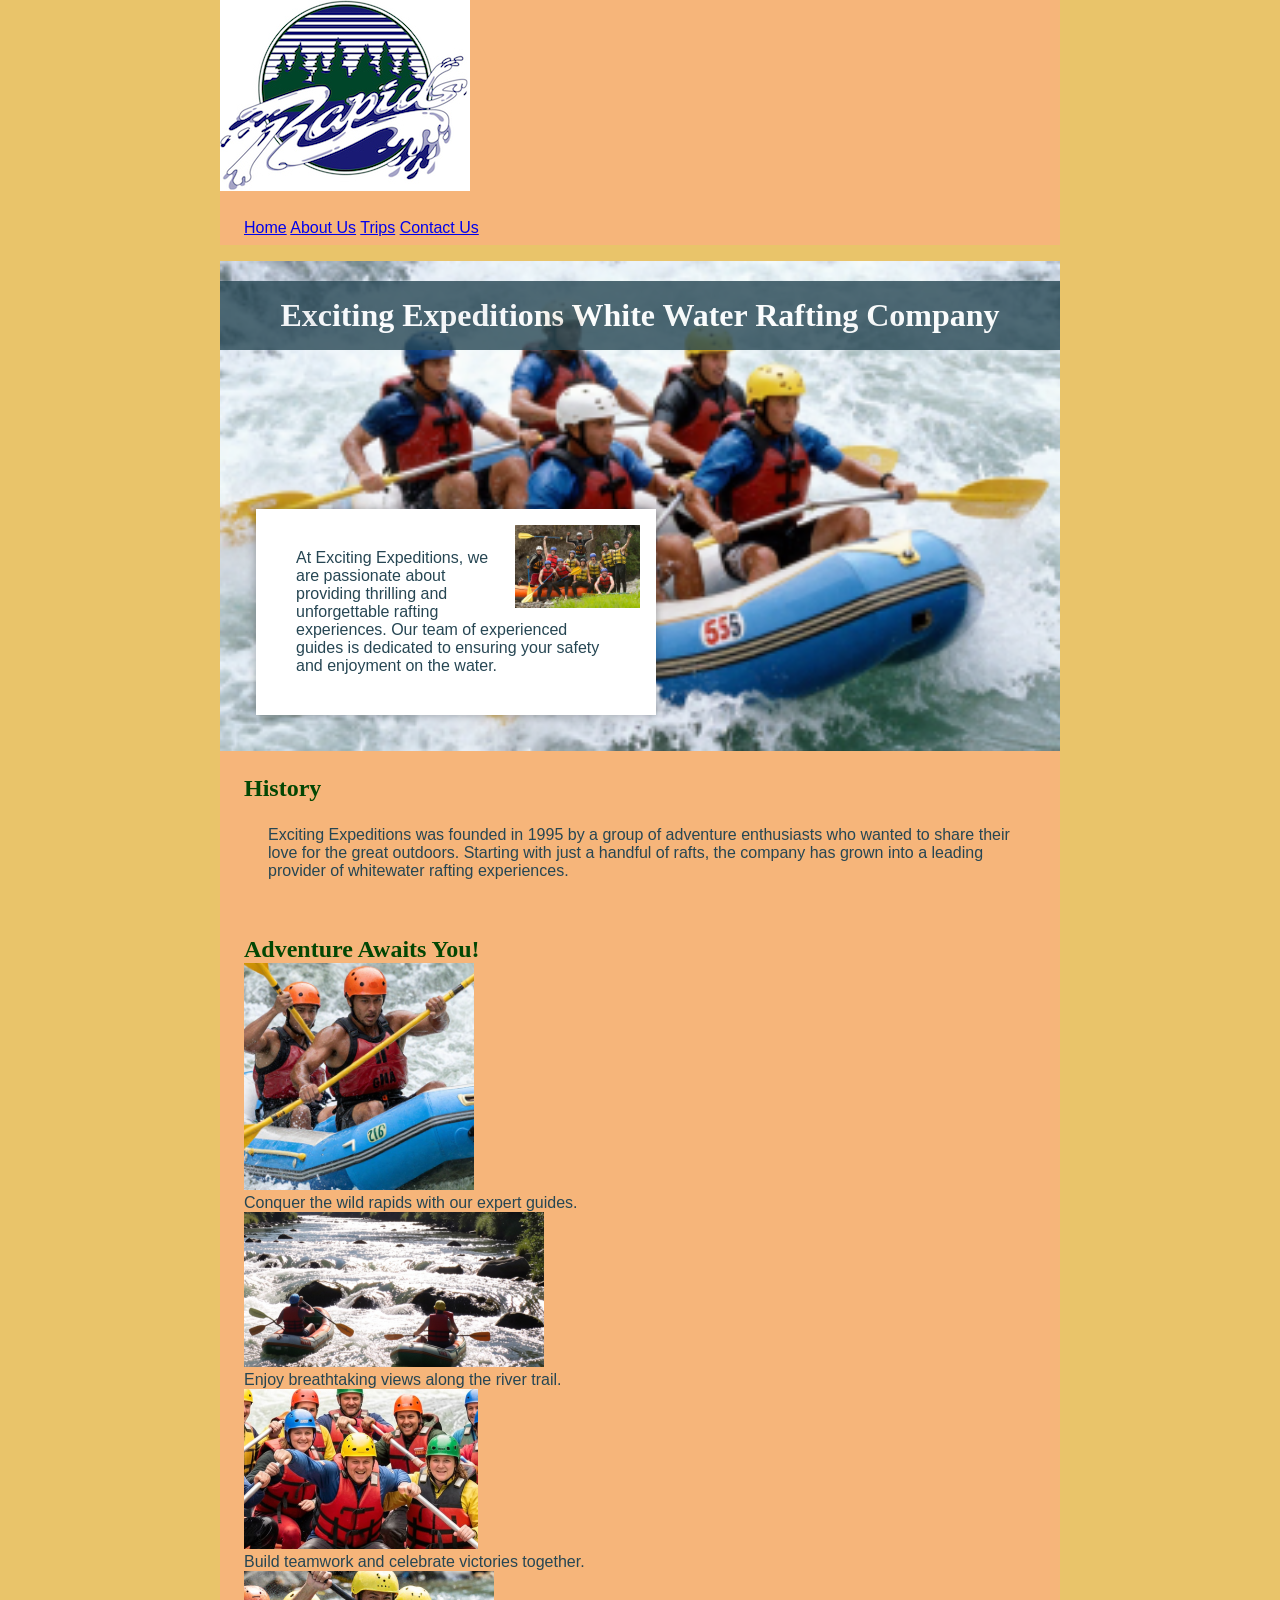
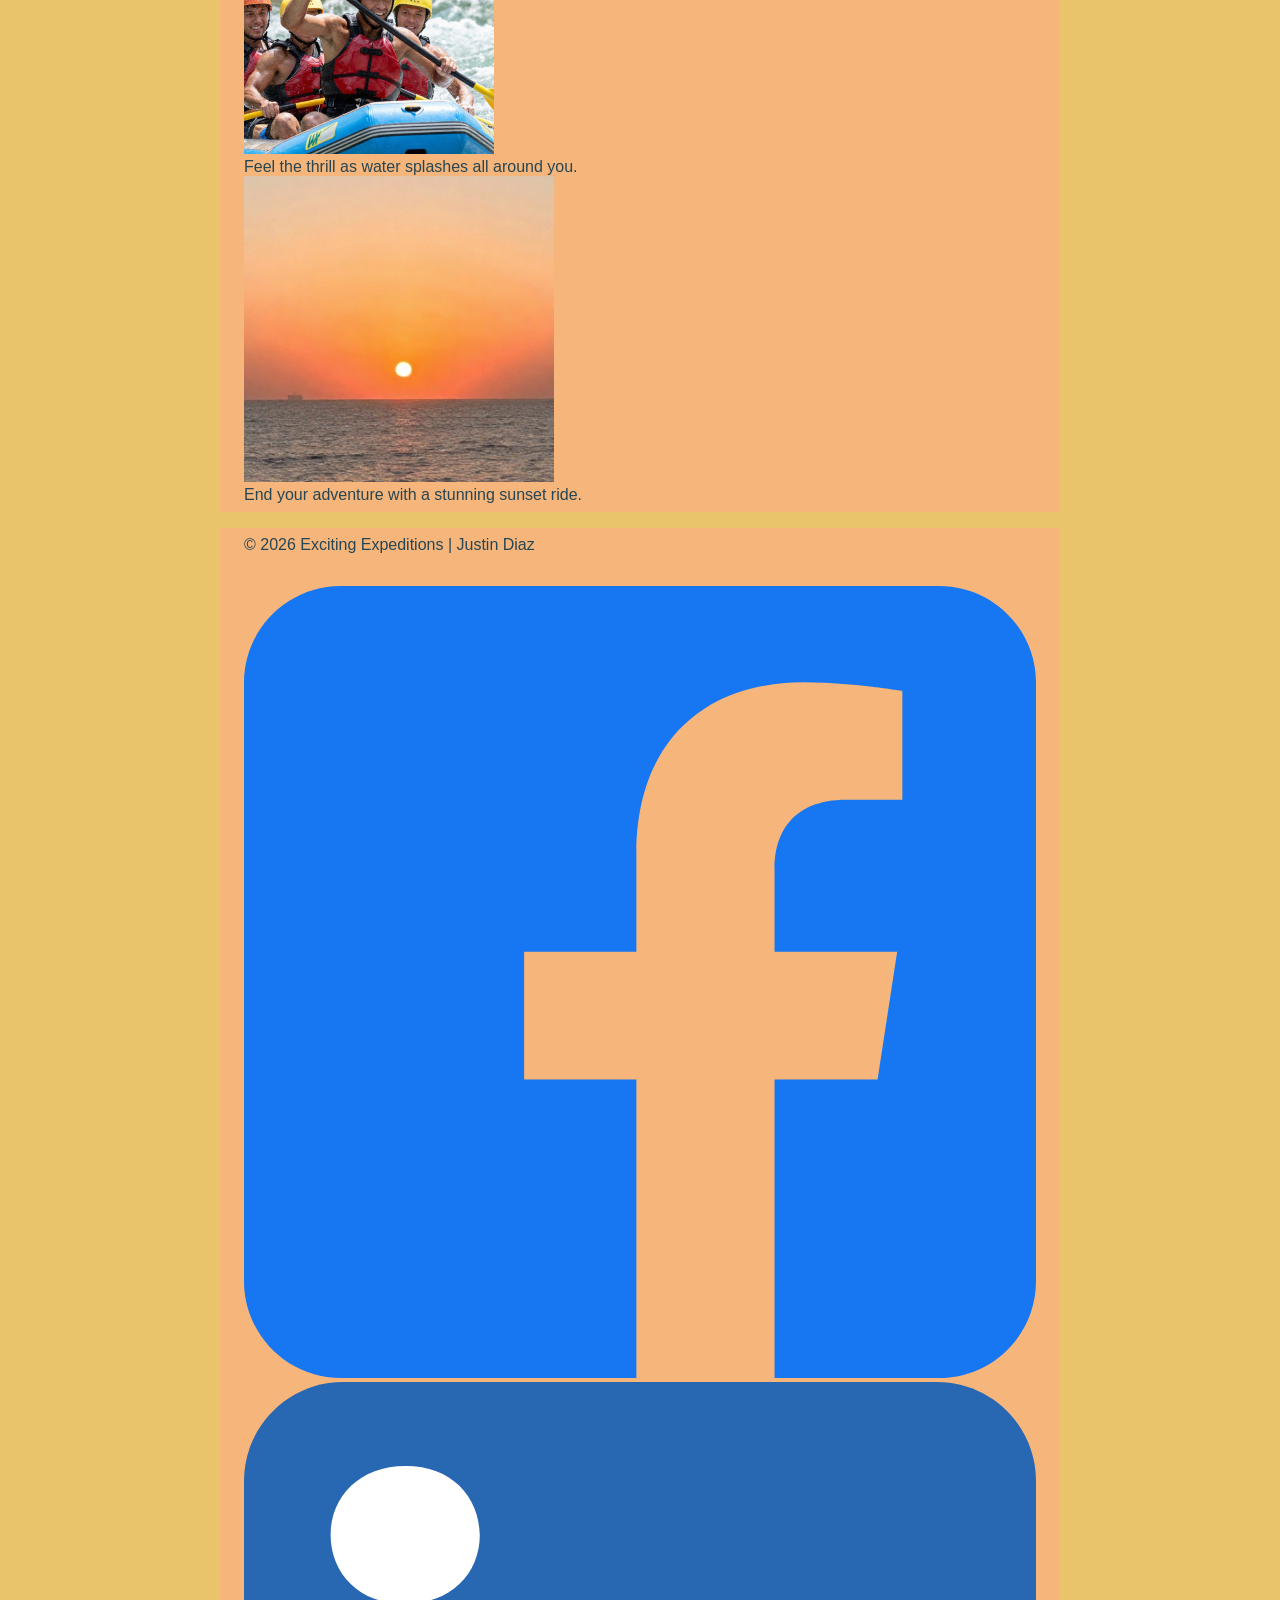
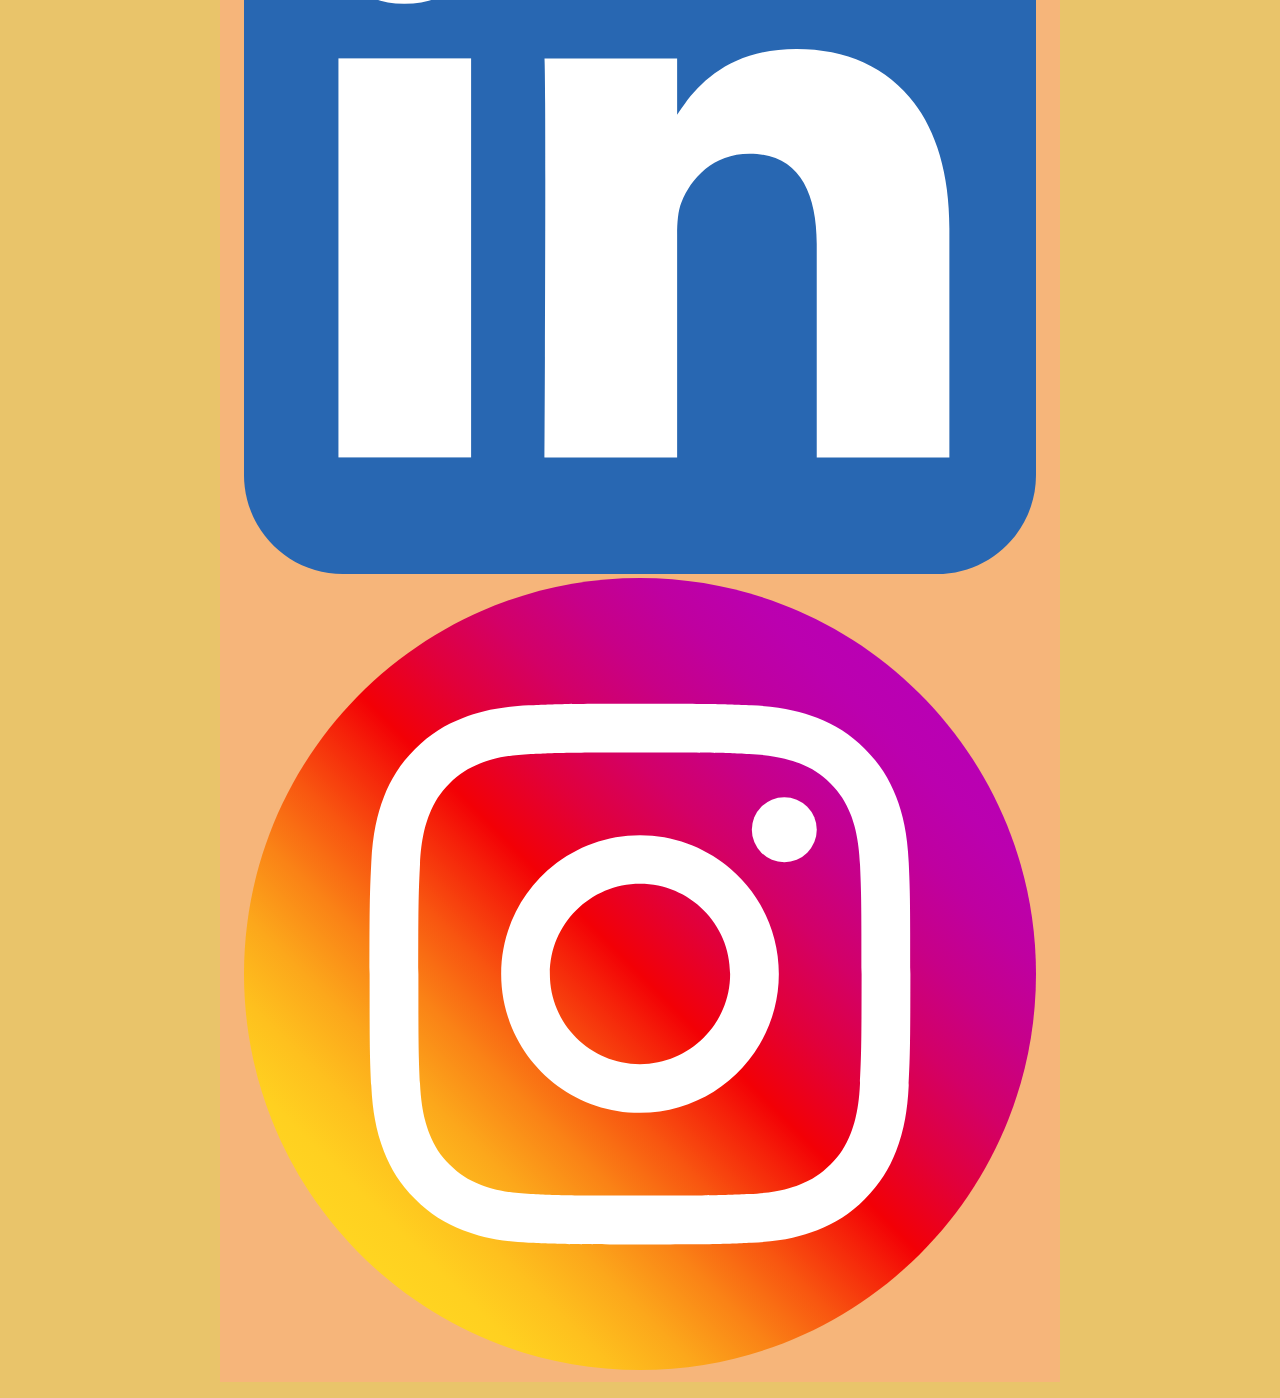
<file: wwr/index.html>
<!DOCTYPE html>
<html lang="en">

<head>
    <meta charset="UTF-8">
    <meta name="viewport" content="width=device-width, initial-scale=1.0">
    <meta name="description" content="About Us - Exciting Expeditions White Water Rafting Company">
    <meta name="author" content="Justin Diaz">
    <title>About Us - Exciting Expeditions</title>
    <link rel="stylesheet" href="styles/rafting.css">
</head>

<body>

    <!-- HEADER -->
    <header>
        <img src="images/logo.jpg" alt="Exciting Expeditions Logo">
        <nav>
            <a href="index.html">Home</a>
            <a href="about.html">About Us</a>
            <a href="trips.html">Trips</a>
            <a href="contact.html">Contact Us</a>
        </nav>
    </header>

    <main>

        <!-- HERO SECTION -->
        <div class="hero">
            <img src="images/rafting-hero.png" alt="Rafting Adventure">
            <h1>Exciting Expeditions White Water Rafting Company</h1>
            <article>
                <img src="images/guide.jpg" alt="Rafting Guide">
                <p>
                    At Exciting Expeditions, we are passionate about providing thrilling and
                    unforgettable rafting experiences.
                    Our team of experienced guides is dedicated to ensuring your safety and
                    enjoyment on the water.
                </p>
            </article>
        </div>

        <!-- HISTORY SECTION -->
        <section>
            <h2>History</h2>
            <p>
                Exciting Expeditions was founded in 1995 by a group of adventure
                enthusiasts who wanted to share their love for the great outdoors.
                Starting with just a handful of rafts, the company has grown into a
                leading provider of whitewater rafting experiences.
            </p>
        </section>

        <!-- ADVENTURE AWAITS SECTION -->
        <section>
            <h2>Adventure Awaits You!</h2>
            <figure>
                <img src="images/rapid1.png" alt="Rafting through wild rapids">
                <figcaption>Conquer the wild rapids with our expert guides.</figcaption>
            </figure>
            <figure>
                <img src="images/scenic2.png" alt="Scenic river view">
                <figcaption>Enjoy breathtaking views along the river trail.</figcaption>
            </figure>
            <figure>
                <img src="images/team3.png" alt="Rafting team celebrating">
                <figcaption>Build teamwork and celebrate victories together.</figcaption>
            </figure>
            <figure>
                <img src="images/splash4.png" alt="Rafting splash moment">
                <figcaption>Feel the thrill as water splashes all around you.</figcaption>
            </figure>
            <figure>
                <img src="images/sunset5.png" alt="Rafting at sunset">
                <figcaption>End your adventure with a stunning sunset ride.</figcaption>
            </figure>
        </section>

    </main>

    <!-- FOOTER -->
    <footer>
        <p>&copy; 2026 Exciting Expeditions | Justin Diaz</p>
        <nav class="socialmedia">
            <a href="https://www.facebook.com">
                <img src="images/facebook.svg" alt="Facebook">
            </a>
            <a href="https://www.linkedin.com">
                <img src="images/linkendin.svg" alt="LinkedIn">
            </a>
            <a href="https://www.instagram.com">
                <img src="images/instagram.svg" alt="Instagram">
            </a>
        </nav>
    </footer>

</body>

</html>
</file>
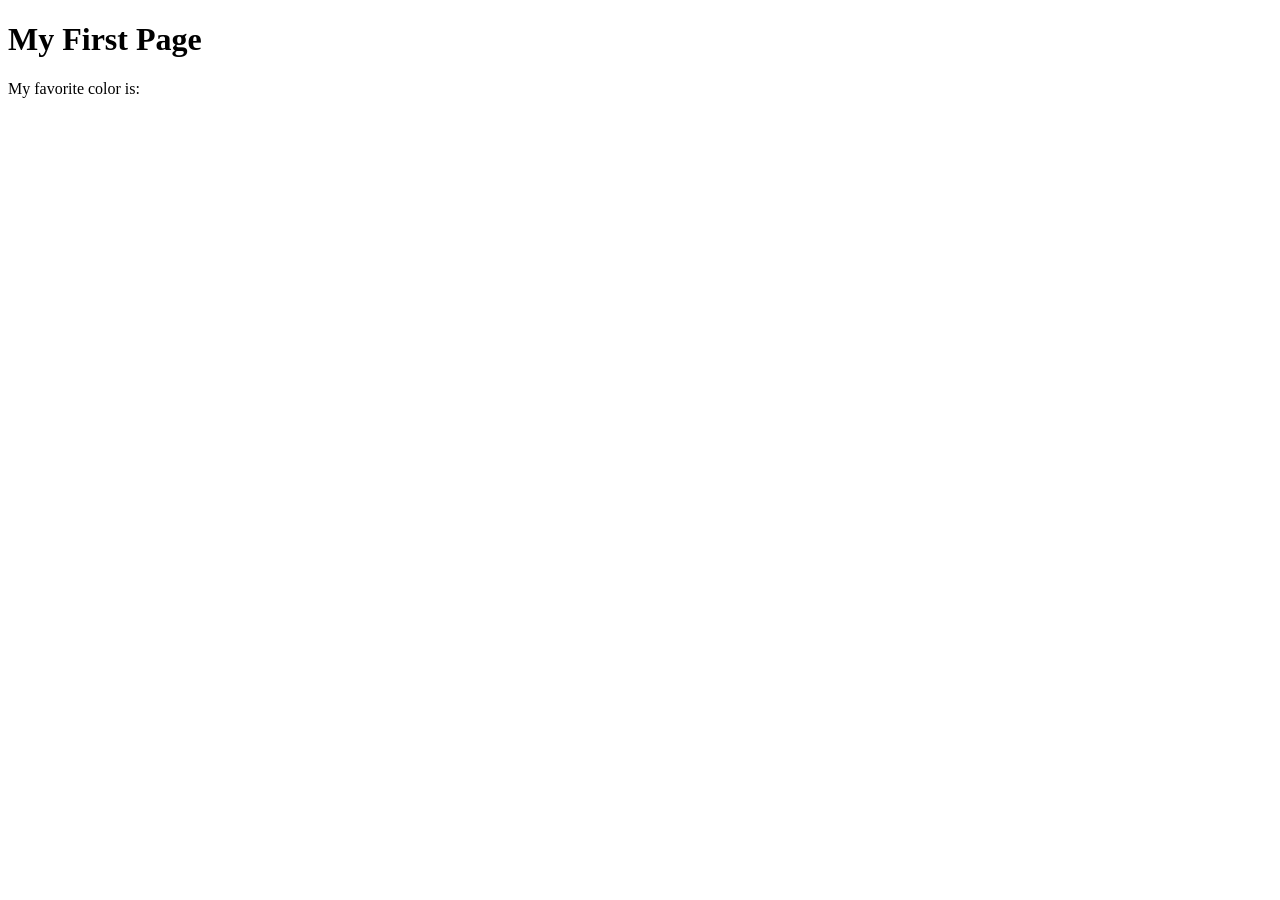
<file: week01/first-page.html>
<!DOCTYPE html>
<html lang="en">
<head>
    <meta charset="UTF-8">
    <meta name="viewport" content="width=device-width, initial-scale=1.0">
    <title>My First Page</title>
</head>
<body>
    <h1>My First Page</h1>
    <p>My favorite color is: </p>
</body>
</html>
</file>
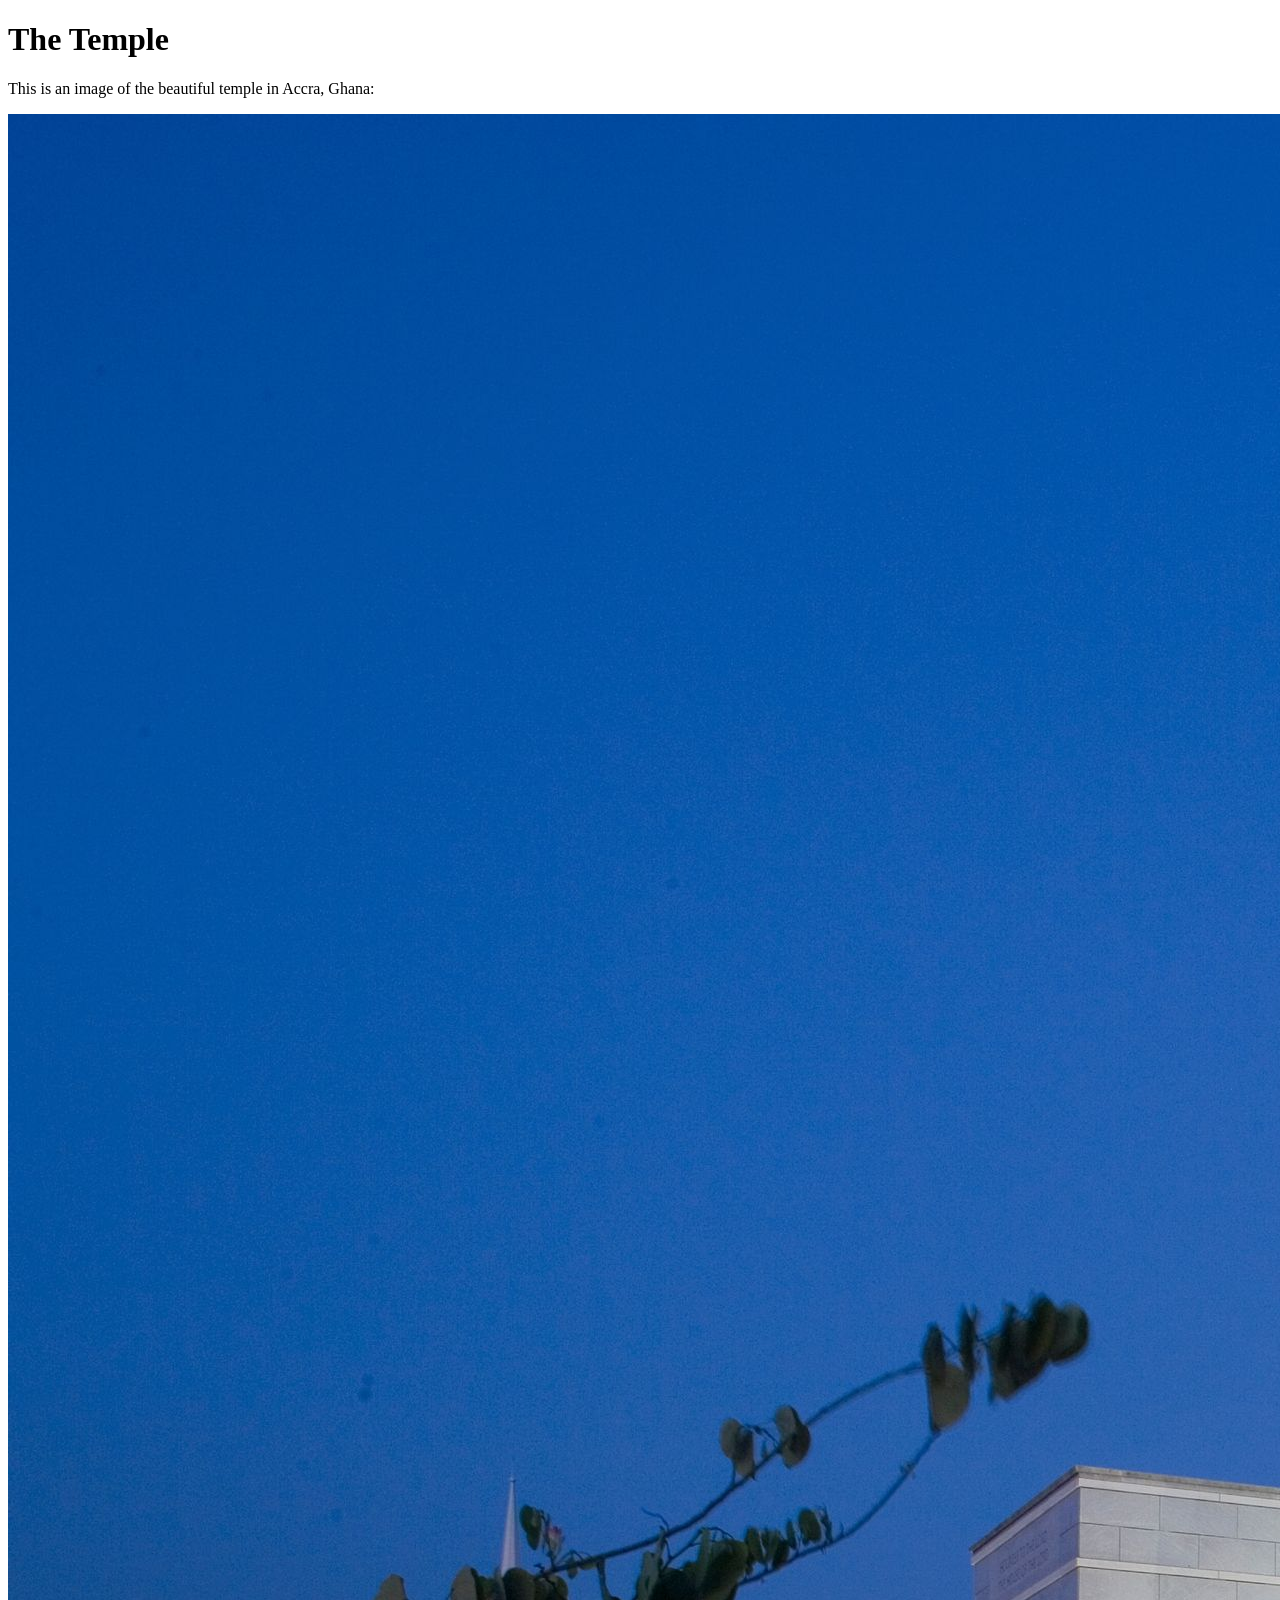
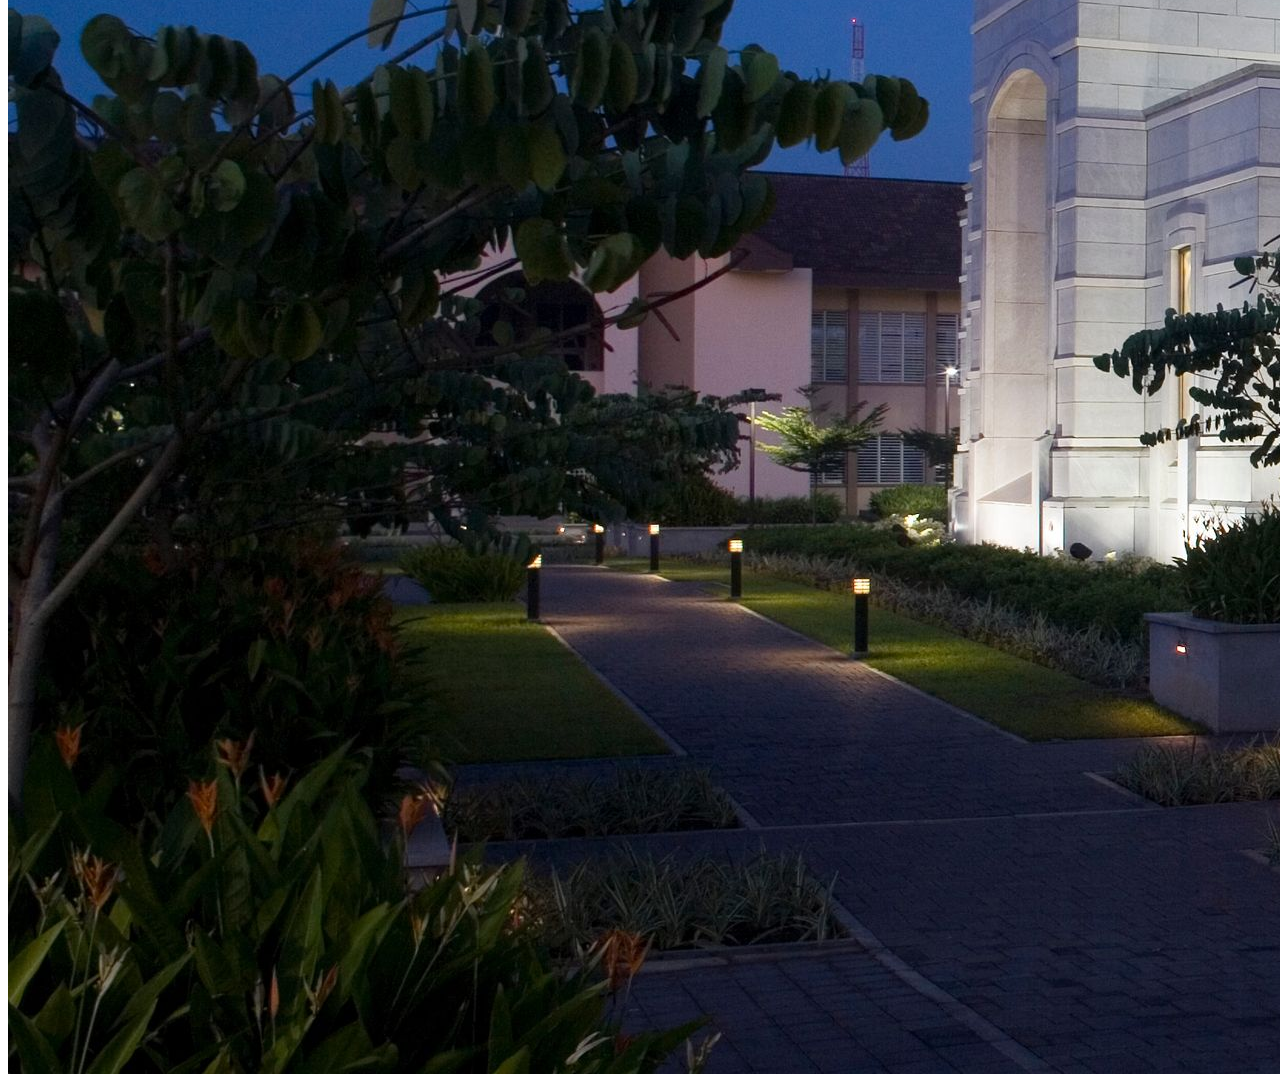
<file: week01/images.html>
<!DOCTYPE html>
<html lang="en">
<head>
    <meta charset="UTF-8">
    <meta name="viewport" content="width=device-width, initial-scale=1.0">
    <title>Temple Image</title>
</head>
<body>
    <h1>The Temple</h1>
    <p>This is an image of the beautiful temple in Accra, Ghana:</p>
    <img src="images/temple-large.jpeg" alt="The Accra Ghana Temple">
    
</body>
</html>
</file>
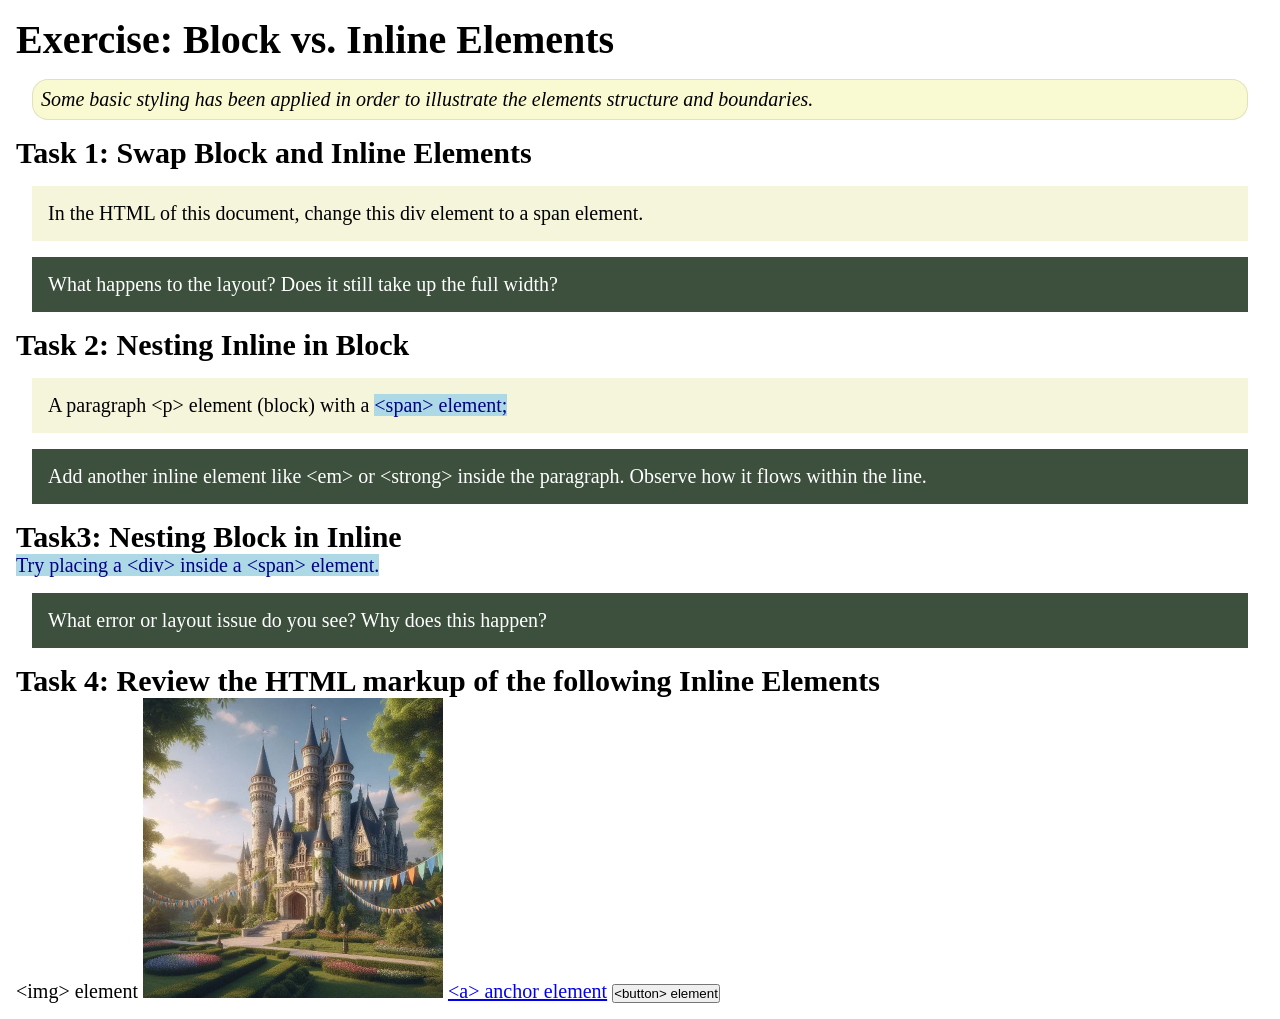
<file: week02/block-vs-inline.html>
<!DOCTYPE html>
<html lang="en">

<head>
    <meta charset="UTF-8">
    <meta name="viewport" content="width=device-width, initial-scale=1.0">
    <title>Exercise: Block vs. Inline Elements</title>
    <link rel="stylesheet" href="styles/block-vs-inline.css">
</head>

<body>
    <main>
        <h1>Exercise: Block vs. Inline Elements</h1>
        <p class="note">Some basic styling has been applied in order to illustrate the elements structure and
            boundaries.</p>

        <h2>Task 1: Swap Block and Inline Elements</h2>
        <div>In the HTML of this document, change this div element to a span element.</div>

        <p class="question">What happens to the layout? Does it still take up the full width?</p>

        <h2>Task 2: Nesting Inline in Block</h2>
        <p>A paragraph &lt;p&gt; element (block) with a <span>&lt;span&gt; element;</span></p>
        <p class="question">Add another inline element like &lt;em&gt; or &lt;strong&gt; inside the paragraph. Observe
            how it flows within the line.</p>

        <h2>Task3: Nesting Block in Inline</h2>
        <span>Try placing a &lt;div&gt; inside a &lt;span&gt; element.</span>
            <p class="question">What error or layout issue do you see? Why does this happen?</p>


            <h2>Task 4: Review the HTML markup of the following Inline Elements</h2>
        &lt;img&gt; element
        <img src="images/castle.webp" alt="placeholder image (images are inline)" width="300" height="300">
        <a href="https://churchofjesuschrist.org">&lt;a&gt; anchor element</a>
        <button type="button">&lt;button&gt; element</button>
    </main>
</body>

</html>
</file>
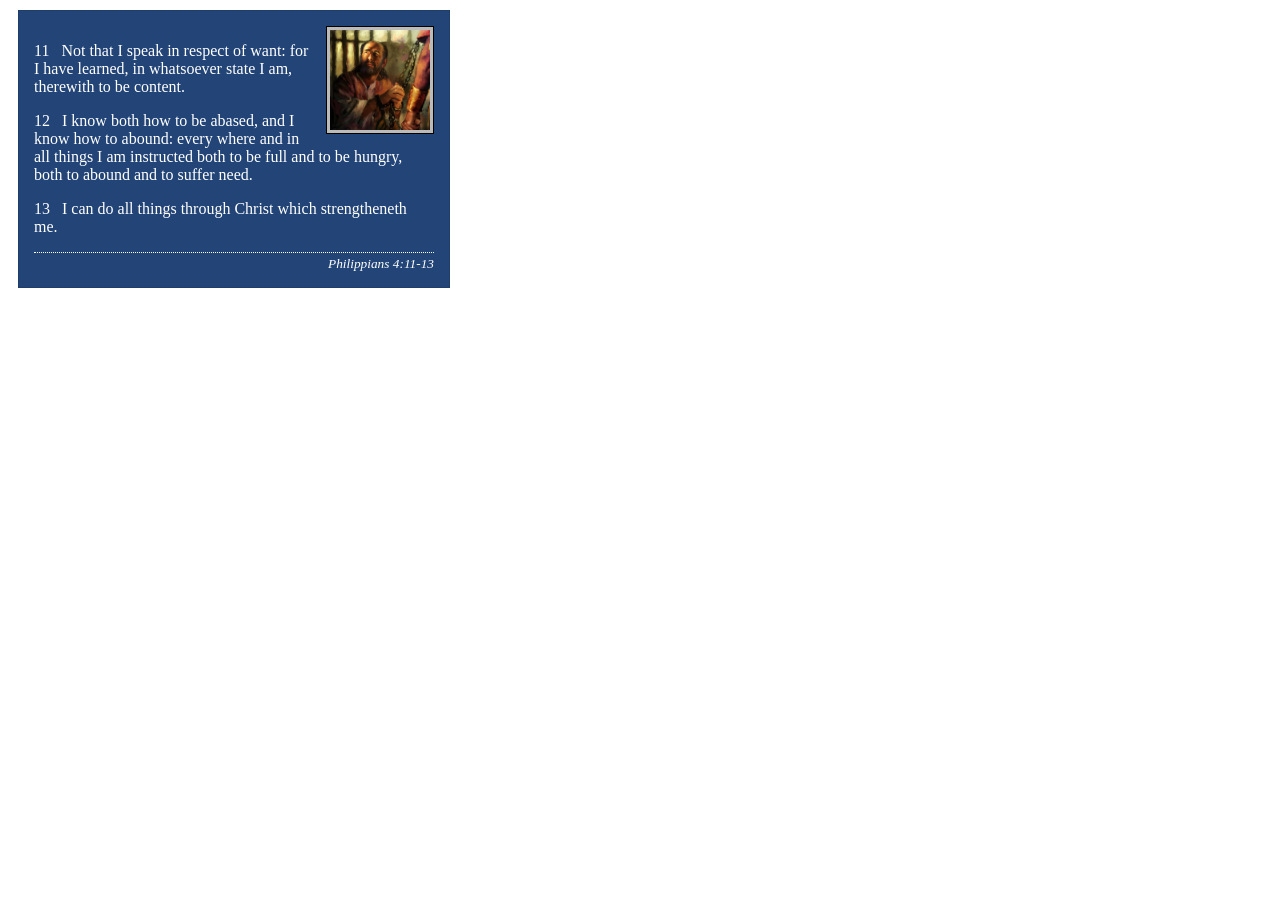
<file: week02/box-model-solution.html>
<!DOCTYPE html>
<html lang="en">
<head>
    <meta charset="UTF-8">
    <meta name="viewport" content="width=device-width, initial-scale=1.0">
    <title>Box Model Activity</title>
    <link rel="stylesheet" href="styles/box-model-solution.css">
</head>
<body>
    <main>
        <div class="callout">
            <img src="images/apostle-paul-imprisoned.webp" alt="Paul the Apostle - Imprisoned in Rome" width="200" height="200">
            <blockquote>
                <p>11 &nbsp; Not that I speak in respect of want: for I have learned, in whatsoever state I am, therewith to be content.</p>
                <p>12 &nbsp; I know both how to be abased, and I know how to abound: every where and in all things I am instructed both to be full and to be hungry, both to abound and to suffer need.</p>
                <p>13 &nbsp; I can do all things through Christ which strengtheneth me.</p>
            </blockquote>
            <cite>Philippians 4:11-13</cite>
        </div>
    </main>
</body>
</html>
</file>
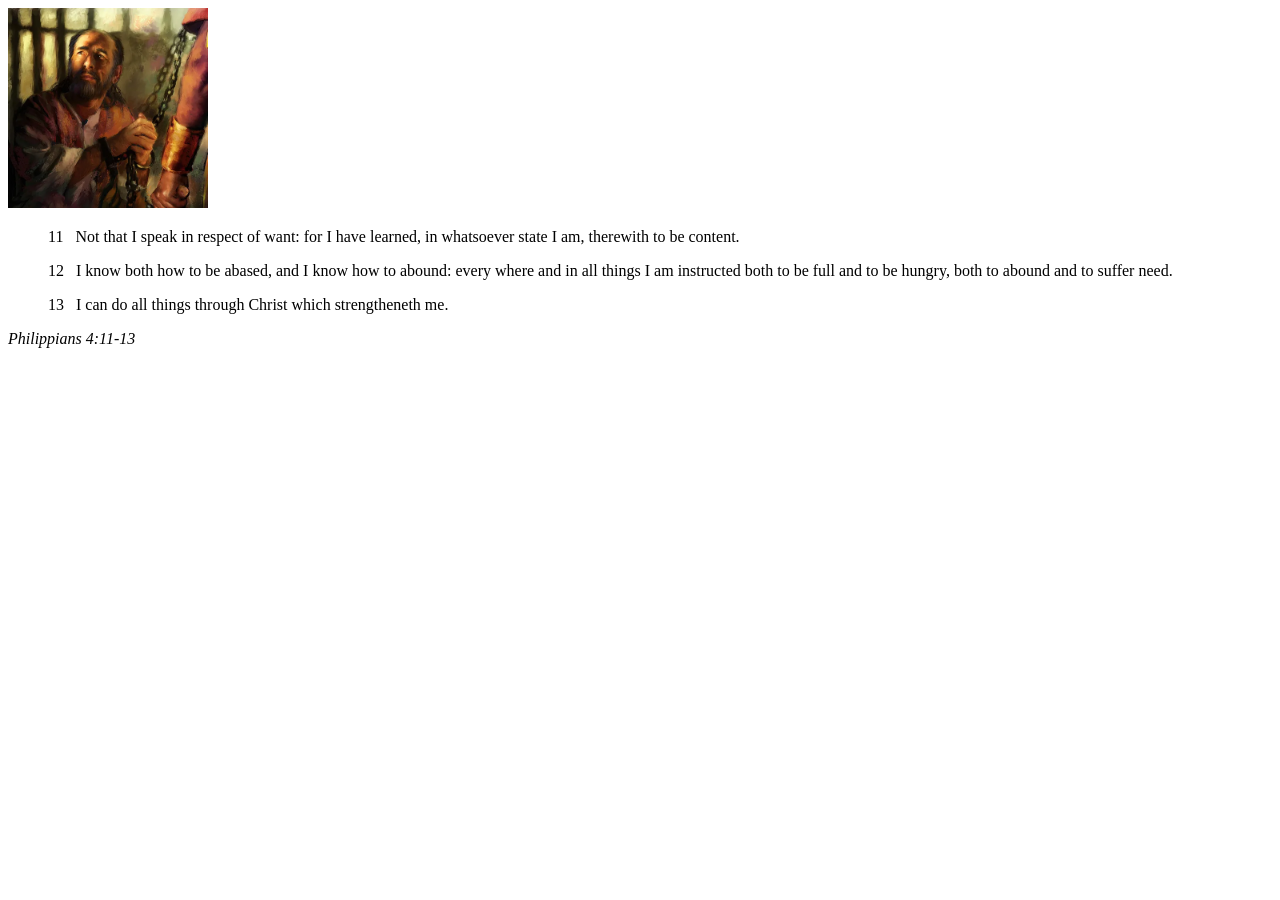
<file: week02/box-model.html>
<!DOCTYPE html>
<html lang="en">
<head>
    <meta charset="UTF-8">
    <meta name="viewport" content="width=device-width, initial-scale=1.0">
    <title>Box Model Activity</title>
</head>
<body>
    <main>
        <div class="callout">
            <img src="images/apostle-paul-imprisoned.webp" alt="Paul the Apostle - Imprisoned in Rome" width="200" height="200">
            <blockquote>
                <p>11 &nbsp; Not that I speak in respect of want: for I have learned, in whatsoever state I am, therewith to be content.</p>
                <p>12 &nbsp; I know both how to be abased, and I know how to abound: every where and in all things I am instructed both to be full and to be hungry, both to abound and to suffer need.</p>
                <p>13 &nbsp; I can do all things through Christ which strengtheneth me.</p>
            </blockquote>
            <cite>Philippians 4:11-13</cite>
        </div>
    </main>
</body>
</html>
</file>
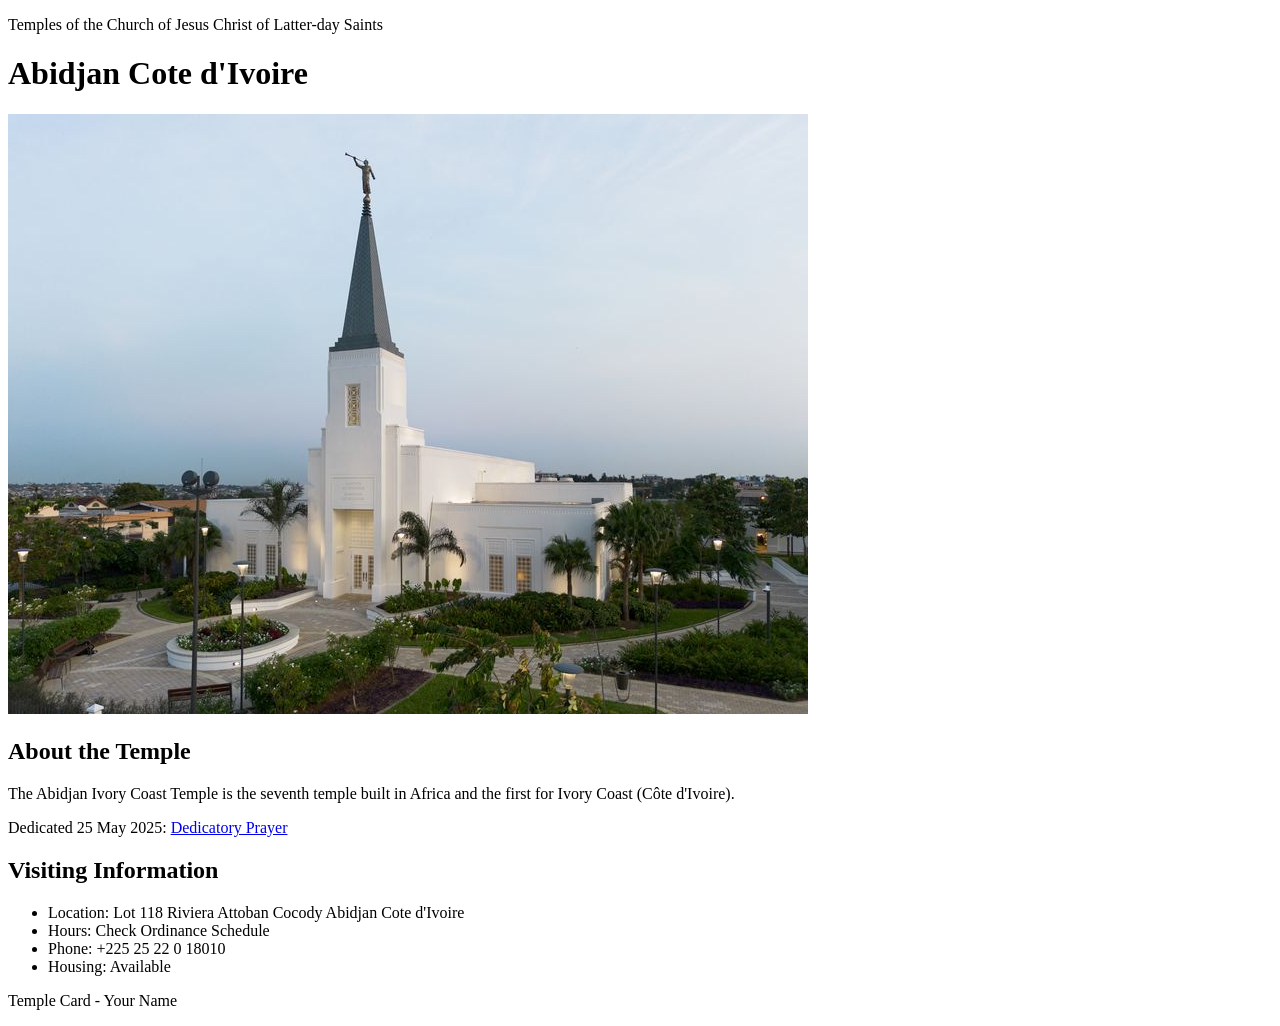
<file: week02/temple.html>
<!DOCTYPE html>
<html lang="en">

<head>
    <meta charset="UTF-8">
    <meta name="viewport" content="width=device-width, initial-scale=1.0">
    <title>Temple Card - Abidjan Cote d'Ivoire</title>
</head>

<body>
    <header>
        <p>Temples of the Church of Jesus Christ of Latter-day Saints</p>
    </header>
    <main>
        <h1>Abidjan Cote d'Ivoire</h1>
        <picture>
            <img src="images/abidjan-ivory-coast.jpeg" alt="Abidjan Cote d'Ivoire Temple">
        </picture>
        <section>
            <h2>About the Temple</h2>
            <p>The Abidjan Ivory Coast Temple is the seventh temple built in Africa and the first for Ivory Coast (Côte
                d'Ivoire).</p>
            <p>Dedicated 25 May 2025: <a
                    href="https://www.churchofjesuschrist.org/temples/dedicatory-prayer/abidjan-ivory-coast-temple/2025-05-25?lang=eng"
                    target="_blank" rel="noopener noreferrer">Dedicatory Prayer</a></p>
        </section>
        <section>
            <h2>Visiting Information</h2>
            <ul>
                <li>Location: Lot 118 Riviera Attoban Cocody Abidjan Cote d'Ivoire</li>
                <li>Hours: Check Ordinance Schedule</li>
                <li>Phone: +225 25 22 0 18010</li>
                <li>Housing: Available</li>
            </ul>
        </section>
    </main>
    <footer>
        <p>Temple Card - Your Name</p>
    </footer>
</body>

</html>
</file>
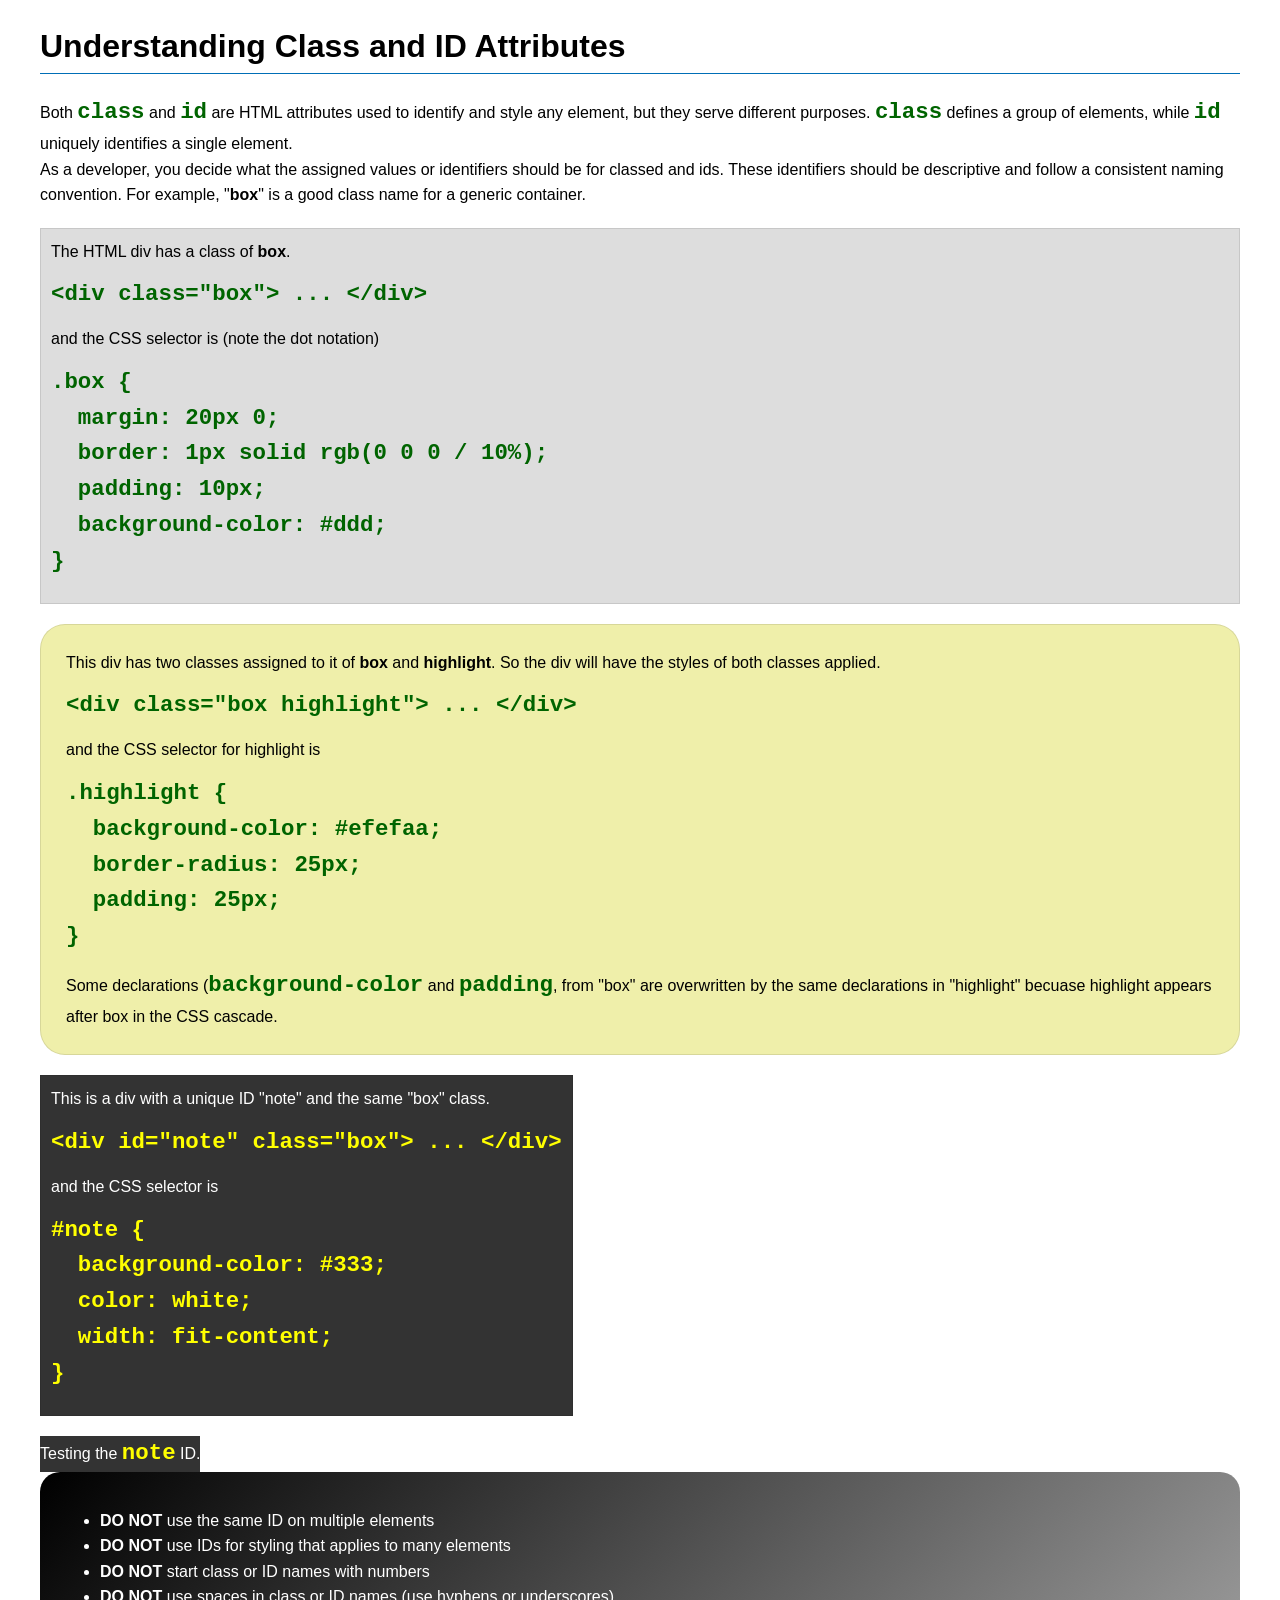
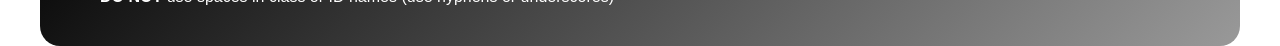
<file: week03/class-and-id.html>
<!DOCTYPE html>
<html lang="en">

<head>
    <meta charset="UTF-8">
    <meta name="viewport" content="width=device-width, initial-scale=1.0">
    <title>Class vs ID Attributes</title>
    <link rel="stylesheet" href="styles/class-and-id.css">
</head>

<body>
    <h1>Understanding Class and ID Attributes</h1>
    <p>Both <code>class</code> and <code>id</code> are HTML attributes used to identify and style any element, but they
        serve different purposes. <code>class</code> defines a group of elements, while <code>id</code> uniquely
        identifies a single element.</p>
    <p>As a developer, you decide what the assigned values or identifiers should be for classed and ids. These
        identifiers should be
        descriptive and follow a consistent naming convention. For example, "<strong>box</strong>" is a good class name
        for a generic container.</p>
    <div class="box">
        <p>The HTML div has a class of <strong>box</strong>.</p>
        <pre><code class="html">&lt;div class="box"&gt; ... &lt;/div&gt;</code></pre>
        and the CSS selector is (note the dot notation)
        <pre><code class="css">.box {
  margin: 20px 0;
  border: 1px solid rgb(0 0 0 / 10%);
  padding: 10px;
  background-color: #ddd; 
}</code></pre>
    </div>

    <div class="box highlight">
        <p>This div has two classes assigned to it of <strong>box</strong> and <strong>highlight</strong>. So the div
            will have the styles of both classes applied.</p>
        <pre><code class="html">&lt;div class="box highlight"&gt; ... &lt;/div&gt;</code></pre>
        and the CSS selector for highlight is
        <pre><code class="css">.highlight {
  background-color: #efefaa;
  border-radius: 25px;
  padding: 25px;
}</code></pre>
<p>Some declarations (<code>background-color</code> and <code>padding</code>, from "box" are overwritten by the same declarations in "highlight" becuase highlight appears after box in the CSS cascade.</p>
    </div>

    <div id="note" class="box">
        <p>This is a div with a unique ID "note" and the same "box" class.</p>
        <pre><code class="html">&lt;div id="note" class="box"&gt; ... &lt;/div&gt;</code></pre>
        and the CSS selector is
        <pre><code class="css">#note {
  background-color: #333;
  color: white;
  width: fit-content;
}</code></pre>
    </div>

    <div id="note">
        <p>Testing the <code>note</code> ID.</p>
    </div>

    <section id="best-practice">
        <ul>
            <li><strong>DO NOT</strong> use the same ID on multiple elements</li>
            <li><strong>DO NOT</strong> use IDs for styling that applies to many elements</li>
            <li><strong>DO NOT</strong> start class or ID names with numbers</li>
            <li><strong>DO NOT</strong> use spaces in class or ID names (use hyphens or underscores)</li>
        </ul>
    </section>




</body>

</html>
</file>
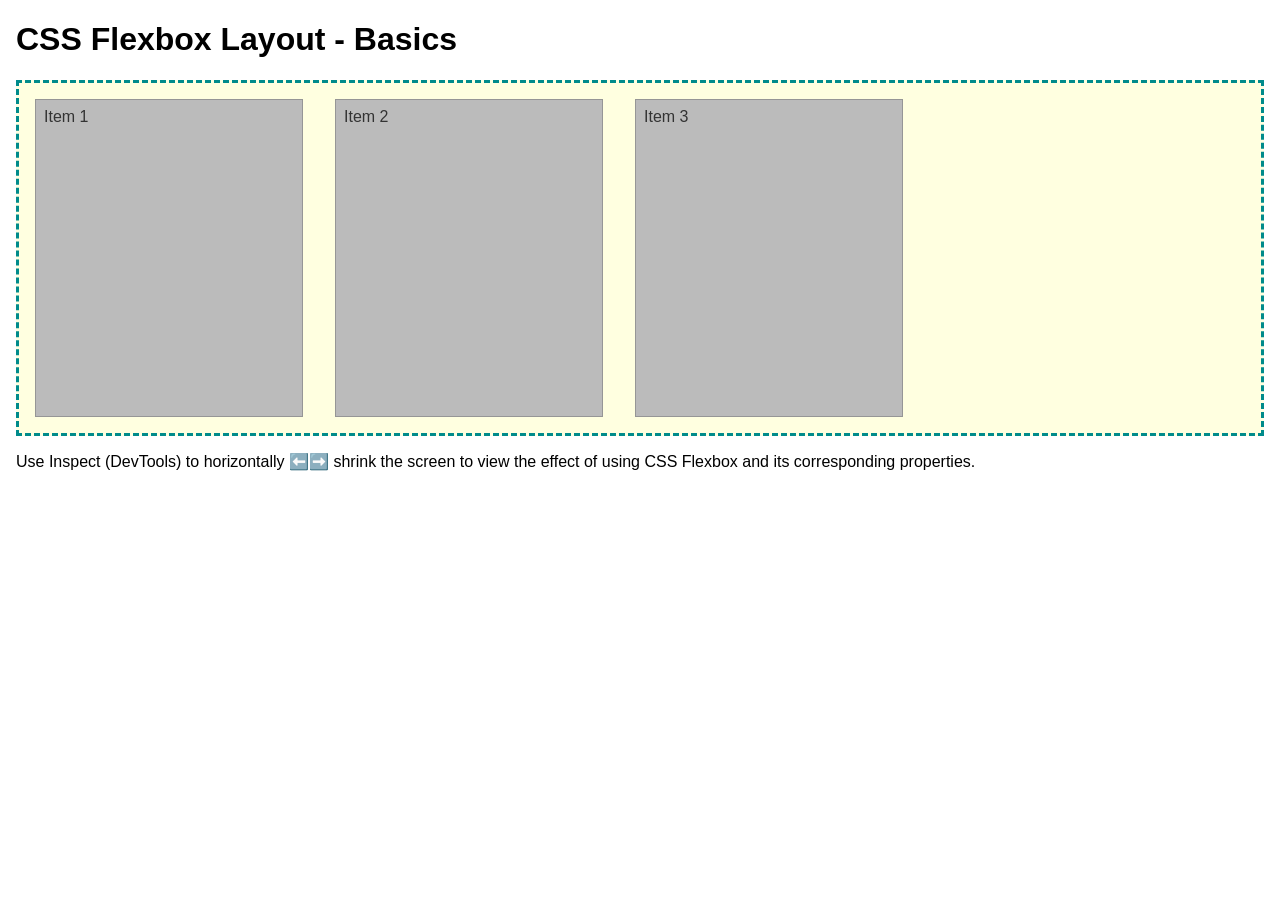
<file: week04/flexbox-layout.html>
<!DOCTYPE html>
<html lang="en">
<head>
    <meta charset="UTF-8">
    <meta name="viewport" content="width=device-width, initial-scale=1.0">
    <title>CSS Flexbox Layout - Basics</title>
    <link rel="stylesheet" href="styles/flexbox.css">
</head>
<body>
    <main>
        <h1>CSS Flexbox Layout - Basics</h1>
        <div class="flex-container">
            <div class="flex-item item1">Item 1</div>
            <div class="flex-item item2">Item 2</div>
            <div class="flex-item item3">Item 3</div>
        </div>
        <p>Use Inspect (DevTools) to horizontally ⬅️➡️ shrink the screen to view the effect of using CSS Flexbox and its corresponding properties.</p>
    </main>
</body>
</html>
</file>
<file: wwr/styles/rafting.css>
/* rafting.css */

/* Step 1–3: Define CSS variables */
:root {
    --primary-color: #034703;
    --secondary-color: #f6b57a;
    --accent1-color: #264653;
    --accent2-color: #e9c46a;
    --white-color: #ffffff;
    --shadow-color: rgba(0, 0, 0, 0.3);
    --heading-font: "Times New Roman", Georgia, serif;
    --body-font: Arial, Helvetica, sans-serif;
}

/* Step 4: Reset box model */
* {
    margin: 0;
    padding: 0;
    box-sizing: border-box;
}

/* Step 5: Style body text */
body {
    font-family: var(--body-font);
    color: var(--accent1-color);
    background-color: var(--accent2-color);
}

/* Step 6: Limit page width and center layout */
header,
main,
footer {
    max-width: 840px;
    width: 100%;
    margin: 0 auto;
    background-color: var(--secondary-color);
}

/* Step 7: Style headings */
h1,
h2 {
    font-family: var(--heading-font);
    color: var(--primary-color);
}

/* Step 8: Add spacing to nav, paragraphs, sections, and articles */
nav,
p,
section,
article {
    margin: 16px;
    padding: 8px;
}

/* Step 9: Remove underline from social media image links */
.socialmedia a {
    text-decoration: none;
}

/* Step 10: Style hero section */
.hero {
    position: relative;
}

/* Step 11: Style hero image */
.hero img {
    display: block;
    width: 100%;
    height: auto;
}

/* Step 12: Style hero heading */
.hero h1 {
    position: absolute;
    top: 20px;
    width: 100%;
    padding: 16px;
    text-align: center;
    opacity: 0.8;
    background-color: var(--accent1-color);
    color: var(--white-color);
}

/* Step 13: Style hero article */
.hero article {
    position: absolute;
    bottom: 20px;
    left: 20px;
    background-color: var(--white-color);
    padding: 16px;
    max-width: 400px;
    box-shadow: 0 0 10px var(--shadow-color);
}

/* Step 14: Style image inside hero article */
.hero article img {
    float: right;
    width: 125px;
    margin-left: 16px;
}

/* Step 15: Responsive tweak for hero section */
@media (max-width: 600px) {
    .hero h1 {
        font-size: 1.5rem;
        padding: 12px;
    }

    .hero article {
        left: 10px;
        right: 10px;
        max-width: none;
        font-size: 0.95rem;
    }

    .hero article img {
        width: 100px;
        margin-left: 12px;
    }
}

/* Step 16: Style iframe (remove inline style) */
iframe {
    border: 0;
}
</file>
<file: week02/styles/block-vs-inline.css>
* {
    margin: 0;
    padding: 0;
}

body {
    font-size: 20px;
    margin: 1rem;
}

p,
div {
    background-color: beige;
    margin: 1rem;
    padding: 1rem;
}

span {
    color: navy;
    background-color: lightblue;
}

code {
    margin: 0;
    padding: 0;
    color: green;
    font-size: 1.2rem;
}

.note {
    font-style: italic;
    background-color: lightgoldenrodyellow;
    border-radius: 1rem;
    border: 1px solid rgb(0 0 0 / 10%);
    margin: 1rem;
    padding: .5rem;
}

.question {
    background-color: #3d503d;
    color: #fff;
}
</file>
<file: week02/styles/box-model-solution.css>
.callout {
    max-width: 400px;
    margin: 10px;
    border: 1px solid rgba(0, 0, 0, .1);
    padding: 15px;
    background-color: #247;
    color: #fff;
}

.callout img {
    float: right;
    margin: 0 0 10px 15px;
    border: 1px solid #000;
    padding: 3px;
    background-color: #bbb;
    width: 100px;
    height: auto;

}

blockquote {
    margin: 0;
}

cite {
    display: block;
    border-top: 1px dotted #fff;
    padding-top: 3px;
    text-align: right;
    font-size: smaller;
}
</file>
<file: week03/styles/class-and-id.css>
body {
    font-family: Arial, sans-serif;
    line-height: 1.6;
    margin: 0;
    padding: 0 40px;
}

h1 {
    border-bottom: 1px solid rgb(0 110 182);
    padding-bottom: 0;
}



p {
    margin: 0;
}

code {
    color: darkgreen;
    font-weight: 700;
    font-size: 1.4rem;
}

/* Class examples - can be reused */

.box {
    margin: 20px 0;
    border: 1px solid rgb(0 0 0 / 10%);
    padding: 10px;
    background-color: #ddd; /* this is shorthand for #dddddd */
}

.highlight {
    background-color: #efefaa;
    border-radius: 25px;
    padding: 25px;
}

/* ID examples - should be unique */

#note {
    background-color: #333;
    color: white;
    width: fit-content;
}

#note code {
    color: yellow;
}

#best-practice {
    background: linear-gradient(135deg, #000 0%, #999 100%);
    color: white;
    border-radius: 20px;
    padding: 20px
}
</file>
<file: week04/styles/flexbox.css>
body {
    font-family: Helvetica, Arial, sans-serif;
    margin: 1rem;
}

.flex-container {
    border: 3px dashed darkcyan;
    background-color: lightyellow;
    display: flex;
    flex-wrap: wrap;
}

.flex-item {
    width: 250px;
    margin: 1rem;
    border: 1px solid rgb(0 0 0 / 20%);
    padding: 0.5rem;
    background-color: #bbb;
    color: #333;
}

.item1 {
    min-height: 100px;
}

.item2 {
    min-height: 200px;
}

.item3 {
    min-height: 300px;
}
</file>
